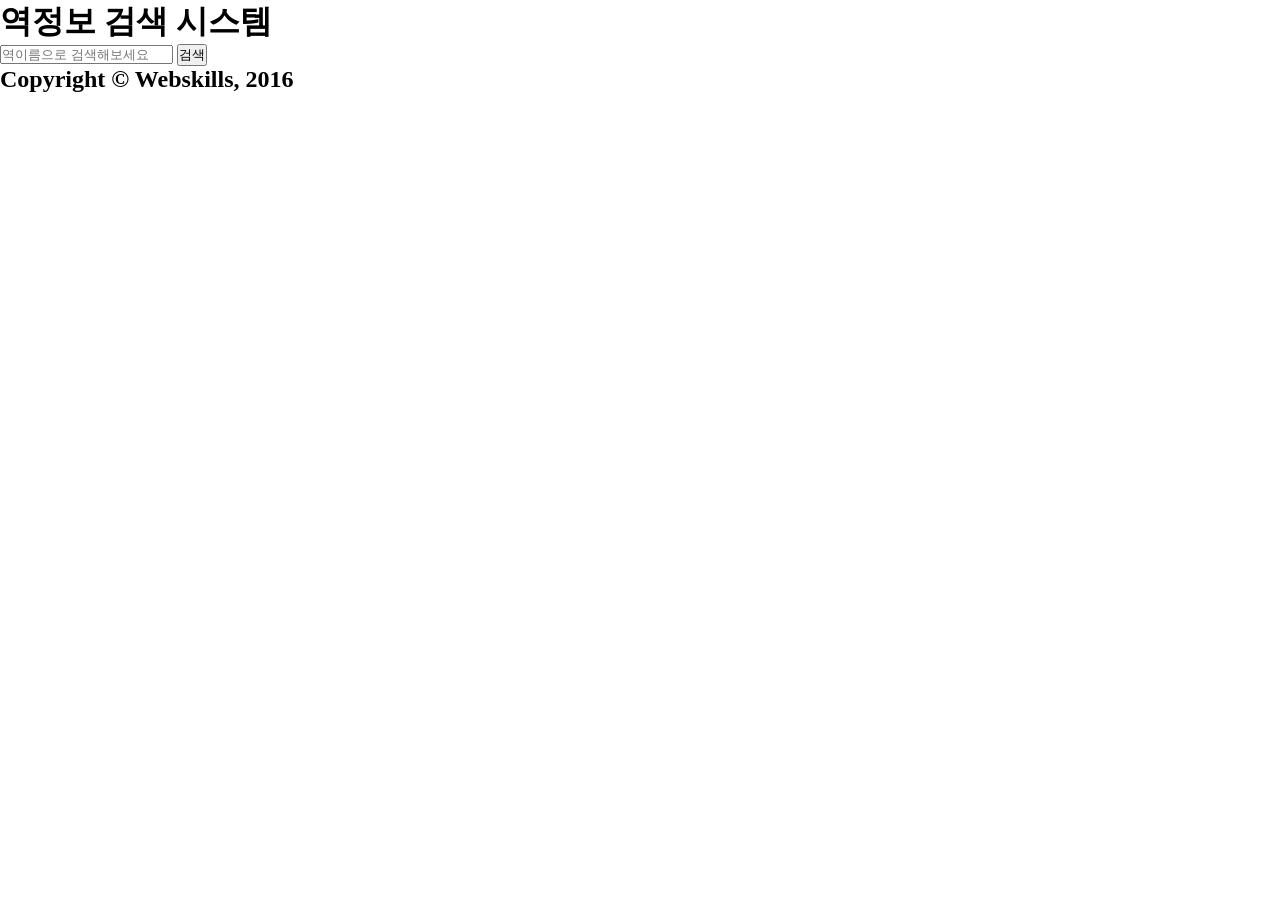
<file: index.html>
<!DOCTYPE html>
<html lang="en">
<head>
	<meta charset="UTF-8">
	<title>Document</title>
	<link rel="stylesheet" href="./css/main.css">
</head>
<body>
<div class="wrap">
	<header><h1>역정보 검색 시스템</h1></header>
		<div class="content">
		<div class="search">
			<form action="#" onsubmit="return false;">
				<input type="text" name="search_key" placeholder="역이름으로 검색해보세요" autocomplete="off">
				<button>검색</button>
			</form>
		</div>
		<div class="autocomplete">
			<ul>
				
			</ul>
		</div>
		<div class="timer">
			<h2>Copyright &copy; Webskills, 2016</h2>
		</div>
		<div class="result"></div>
	</div>
</div>

<script src="./js/jquery.js"></script>
<script src="./js/station_list.js"></script>
<script src="./js/time_list.js"></script>
<script src="./js/script.js"></script>

</body>
</html>
</file>
<file: css/main.css>
* { margin: 0; padding: 0; box-sizing: border-box; }
html, body { width: 100%; height: 100%; font-family: "Malgun Gothic"; font-size: 16px; }
.hl-key { color: #f00; font-weight: bold; }

.autocomplete li {
    line-height: 200%;
    margin-top: 1px;
}
.result div {
    line-height: 200%;
    margin-top: 1px;
    background: #eee;
}
.list {
    background: #eee;
}
.listSelect {
    background: #aaa;
}
span {
    color: #f00;
}
</file>
